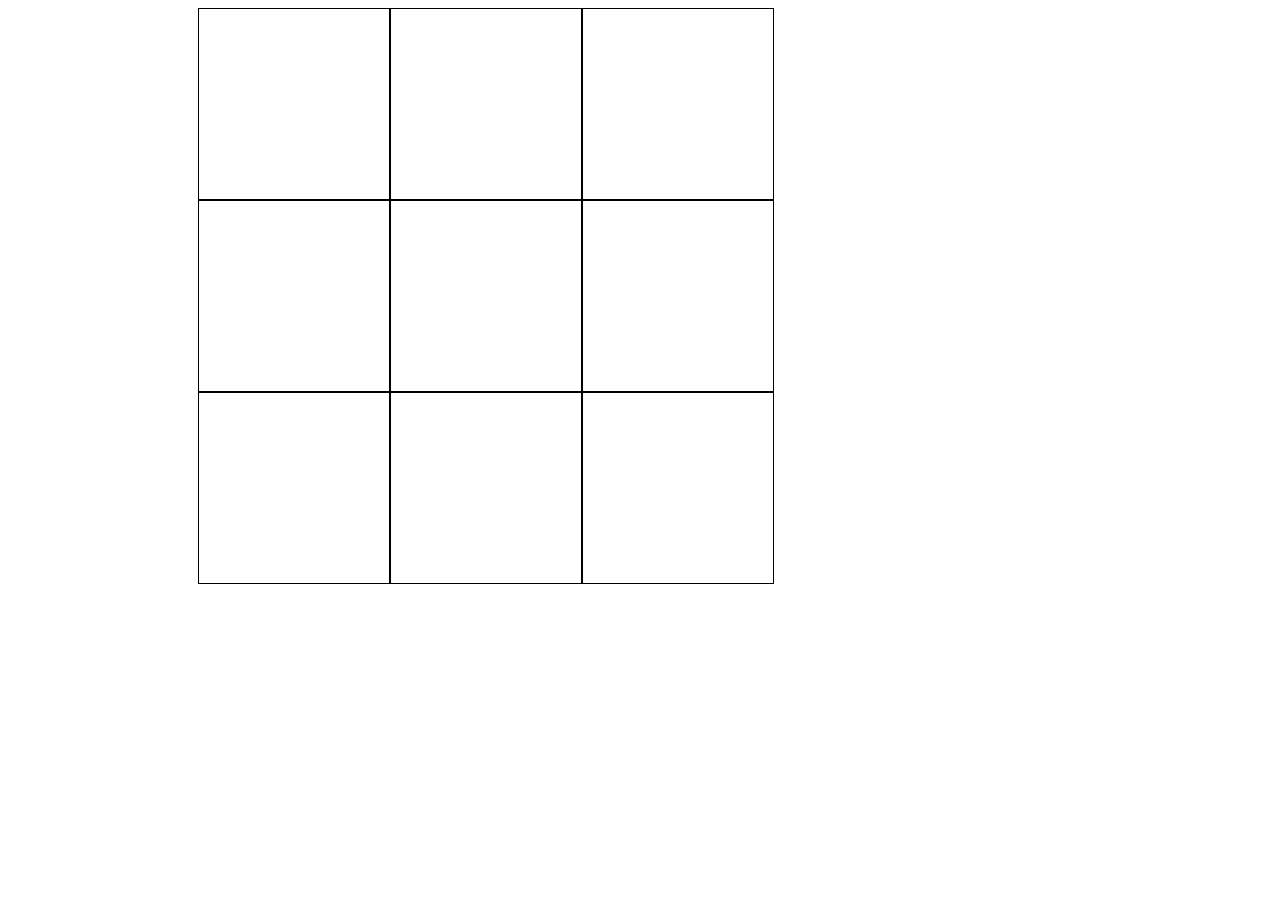
<file: index.html>
<!DOCTYPE html>
<html lang="en">

<head>
    <meta charset="UTF-8">
    <meta name="viewport" content="width=device-width, initial-scale=1.0">
    <title>Document</title>
</head>
<style>
    #box-1,
    #box-2,
    #box-3,
    #box-4,
    #box-5,
    #box-6,
    #box-7,
    #box-8,
    #box-9 {
        border: 1px solid black;
        height: 190px;
        width: 190px;
        float: left;
        /* font-size: 20px; */

        text-align: center;
    }

    #box-1,
    #box-4,
    #box-7 {
        clear: left;
    }

    #main {
        margin-left: 190px;
    }
</style>

<body>

    <center>
        <div id="main">
            <div id="box-1">
                <h1 class="first"></h1>
            </div>
            <div id="box-2">
                <h1 class="first"></h1>
            </div>
            <div id="box-3">
                <h1 class="first"></h1>
            </div>
            <div id="box-4">
                <h1 class="first"></h1>
            </div>
            <div id="box-5">
                <h1 class="first"></h1>
            </div>
            <div id="box-6">
                <h1 class="first"></h1>
            </div>
            <div id="box-7">
                <h1 class="first"></h1>
            </div>
            <div id="box-8">
                <h1 class="first"></h1>
            </div>
            <div id="box-9">
                <h1 class="first"></h1>
            </div>
        </div>
    </center>
    <script>

        document.addEventListener('DOMContentLoaded', function () {
            var enterName = sessionStorage.getItem("enterName");
            displayData(enterName);
        });

        function displayData(data) {
            var displayElement = document.querySelectorAll('.first');

            displayElement.forEach(function (element) {
                element.innerText = data;
            });
        }
        document.getElementById("box-1").style.fontFamily = "cursive";
        document.getElementById("box-2").style.fontFamily = "sofia";
        document.getElementById("box-3").style.fontFamily = "verdana";

        document.getElementById("box-4").style.fontFamily = "trirong";
        document.getElementById("box-5").style.fontFamily = "Tangerine";
        document.getElementById("box-6").style.fontFamily = "Fantasy";
        document.getElementById("box-7").style.fontFamily = "Times New Roman";
        document.getElementById("box-8").style.fontFamily = "sans-serif";
        document.getElementById("box-9").style.fontFamily = "monospace";


    </script>
</body>
</file>
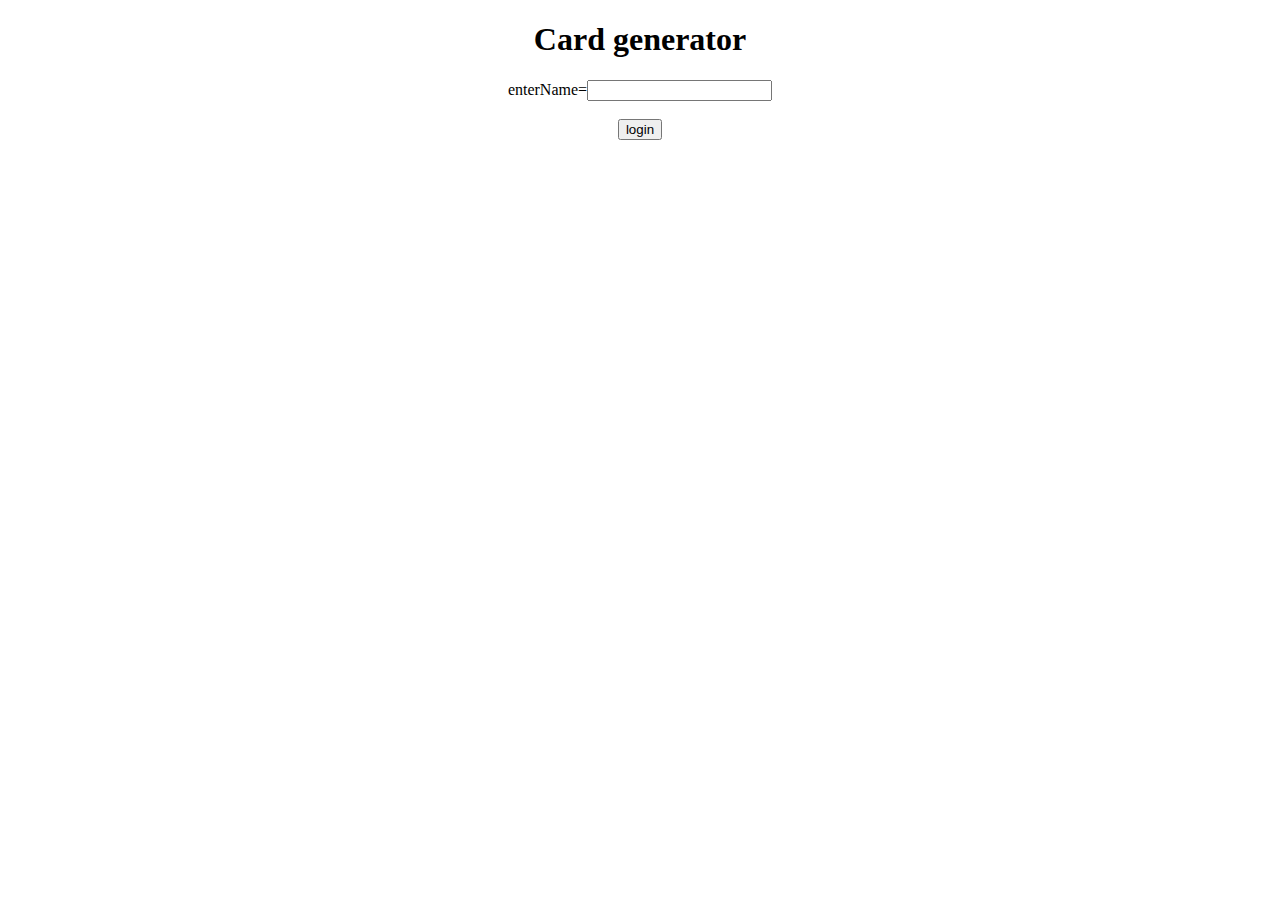
<file: card.html>
<!DOCTYPE html>
<html lang="en">
<head>
    <meta charset="UTF-8">
    <meta name="viewport" content="width=device-width, initial-scale=1.0">
    <title>Document</title>
</head>
 <body>
    <center><h1><b>Card generator</b></h1>
        <form onsubmit="return myData()" action="index.html">
            enterName=<input type="text" pattern="[A-Za-z]+" id="first"><br><br>
            <input type="submit" value="login">
        </form>
    </center>
    <script>
        function myData() {
            var a = document.getElementById("first").value;
            if (a == "") {
                alert("Fields are compulsory");
                return false;
            } else if (a.length !== 5) {
                alert("Name is not valid. It should be 5 characters long.");
                return false;
            }
            else {
          sessionStorage.setItem("enterName", a);
          return true;
        }
    }
    </script>
</body>
</file>
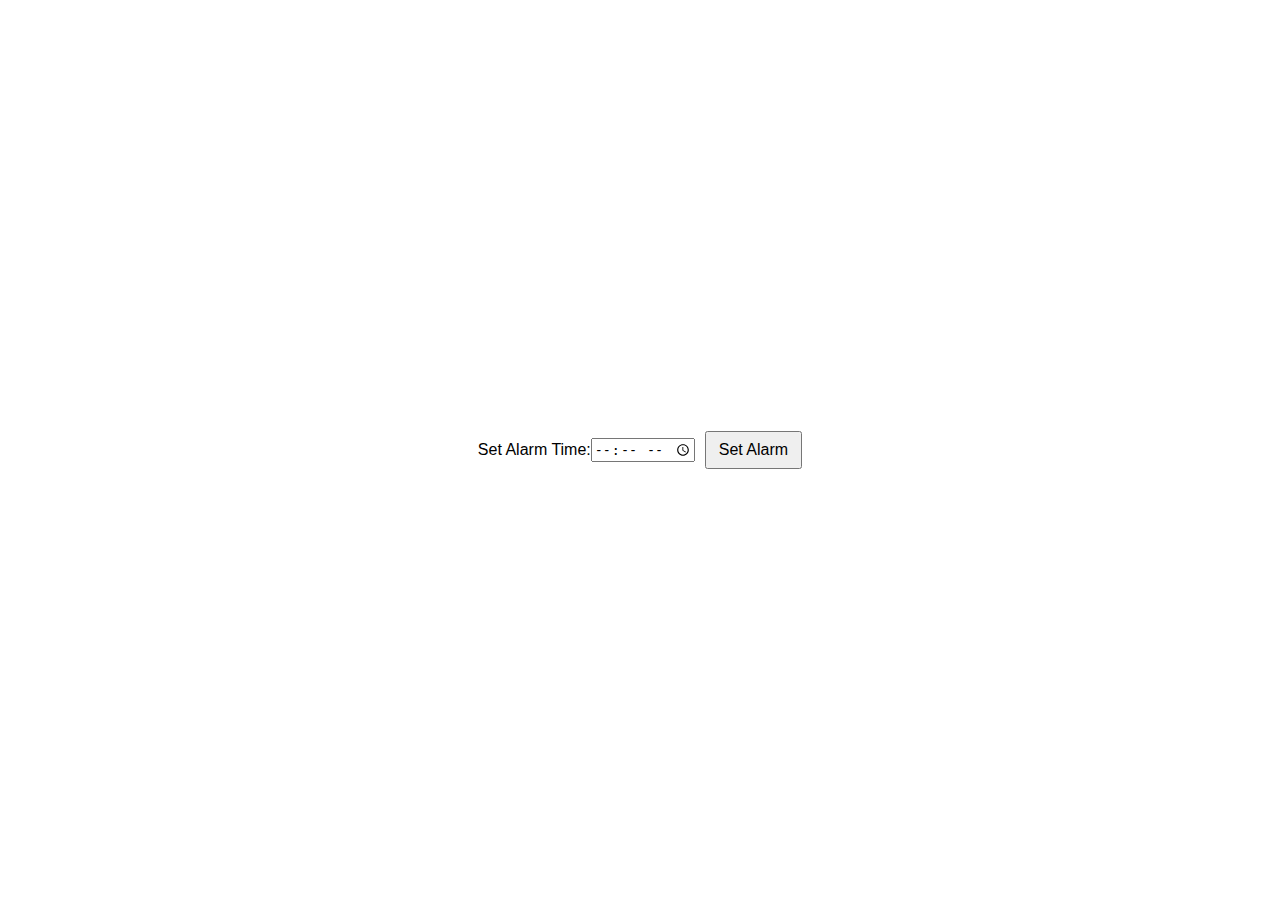
<file: clock.html>
<!DOCTYPE html>
<html lang="en">
<head>
    <meta charset="UTF-8">
    <meta name="viewport" content="width=device-width, initial-scale=1.0">
    <title>Alarm Clock</title>
    <style>
        body {
            display: flex;
            align-items: center;
            justify-content: center;
            height: 100vh;
            margin: 0;
            font-family: Arial, sans-serif;
        }

        #alarmTime {
            margin-right: 10px;
        }

        #setAlarmButton {
            cursor: pointer;
            padding: 8px 12px;
            font-size: 16px;
        }

        #clock {
            font-size: 24px;
            margin-top: 20px;
        }
    </style>
</head>
<body>

    <label for="alarmTime">Set Alarm Time:</label>
    <input type="time" id="alarmTime" required>
    <button id="setAlarmButton">Set Alarm</button>

    <div id="clock"></div>

    <script>
        function updateClock() {
            var currentTime = new Date();
            var hours = currentTime.getHours();
            var minutes = currentTime.getMinutes();
            var seconds = currentTime.getSeconds();

            var timeString = hours + ":" + minutes + ":" + seconds;

            document.getElementById('clock').innerText = "Current Time: " + timeString;
        }

        setInterval(updateClock, 1000);

        document.getElementById('setAlarmButton').addEventListener('click', function() {
            var alarmTime = document.getElementById('alarmTime').value;

            if (alarmTime) {
                setInterval(function() {
                    var currentTime = new Date();
                    var hours = currentTime.getHours();
                    var minutes = currentTime.getMinutes();
                    var currentTimeString = hours + ":" + minutes;

                    if (currentTimeString === alarmTime) {
                        alert("Alarm ring");
                    }
                }, 1000);
            } else {
                alert("Please enter a valid time");
            }
        });
    </script>

</body>
</html>
</file>
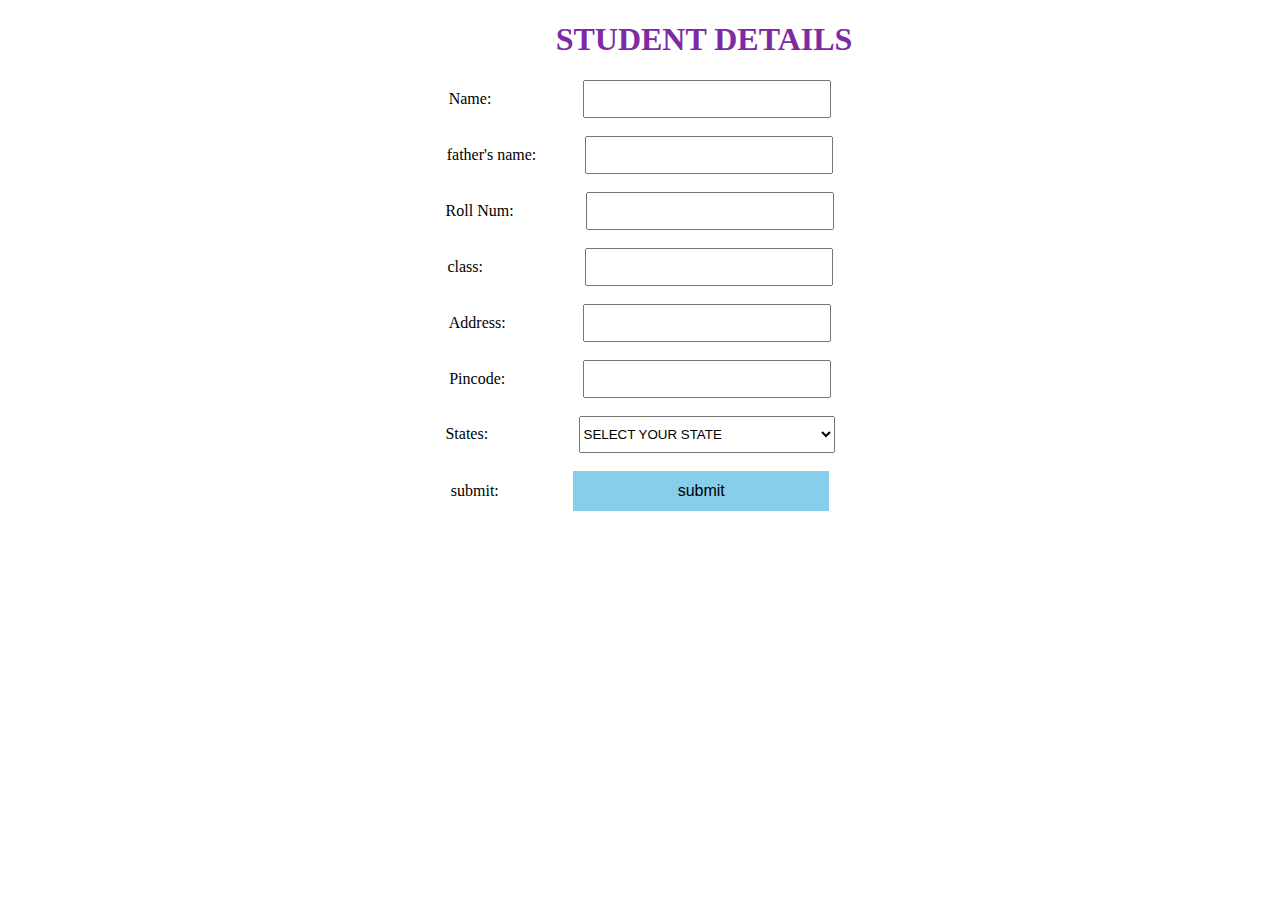
<file: formvalidation.html>
<!DOCTYPE html>
<html lang="en">

<head>
    <meta charset="UTF-8">
    <meta name="viewport" content="width=device-width, initial-scale=1.0">
    <title> Form Validation</title>
    <style>
        input {
            margin-left: 45px;
            height: 2rem;
            width: 15rem;
        }

        h1 {
            margin-left: 8rem;
            color: rgb(126, 42, 165);
        }

        .n1 {
            margin-left: 5.5rem;
        }

        .n2 {
            margin-left: 6.1rem;
        }

        .n3 {
            margin-left: 4.6rem;
        }

        .n4 {
            margin-left: 4.6rem;
        }

        .n5 {
            margin-left: 4.3rem;
        }

        button {
            margin-left: 4.4rem;
            height: 2.5rem;
            width: 16rem;
            background-color: skyblue;
            border: none;
            font-size: 1rem;

        }

        select {
            margin-left: 5.4rem;
            height: 2.3rem;
            width: 16rem;
        }
    </style>
</head>

<body>
    <center>
        <h1>STUDENT DETAILS</h1>
        <form onsubmit=" return data()" action="studentmarksheet.html">
            Name:
            <input type="text" id="name" class="n1"><br><br>
            father's name:
            <input type="text" id="father's"><br><br>
            Roll Num:
            <input type="password" id="roll" class="n5"><br><br>
            class:
            <input type="text" id="class" class="n2"><br><br>
            Address:
            <input type="text" id="adress" class="n3"><br><br>
            Pincode:
            <input type="text" id="pincode" class="n4"><br><br>
            States:
            <select name="state" id="state" class="form-control">
                <option>SELECT YOUR STATE</option>
                <option value="Madhya pradesh">Madhya pradesh</option>
                <option value="Andaman and Nicobar Islands">Andaman and Nicobar Islands</option>
                <option value="Arunachal Pradesh">Arunachal Pradesh</option>
                <option value="Assam">Assam</option>
                <option value="Bihar">Bihar</option>
                <option value="Chandigarh">Chandigarh</option>
                <option value="Chhattisgarh">Chhattisgarh</option>
                <option value="Dadar and Nagar Haveli">Dadar and Nagar Haveli</option>
                <option value="Daman and Diu">Daman and Diu</option>
                <option value="Delhi">Delhi</option>
                <option value="Lakshadweep">Lakshadweep</option>
                <option value="Puducherry">Puducherry</option>
                <option value="Goa">Goa</option>
                <option value="Gujarat">Gujarat</option>
                <option value="Haryana">Haryana</option>
                <option value="Himachal Pradesh">Himachal Pradesh</option>
                <option value="Jammu and Kashmir">Jammu and Kashmir</option>
                <option value="Jharkhand">Jharkhand</option>
                <option value="Karnataka">Karnataka</option>
                <option value="Kerala">Kerala</option>
                <option value="Andhya pradesh">Andhya pradesh</option>
                <option value="Maharashtra">Maharashtra</option>
                <option value="Manipur">Manipur</option>
                <option value="Meghalaya">Meghalaya</option>
                <option value="Mizoram">Mizoram</option>
                <option value="Nagaland">Nagaland</option>
                <option value="Odisha">Odisha</option>
                <option value="Punjab">Punjab</option>
                <option value="Rajasthan">Rajasthan</option>
                <option value="Sikkim">Sikkim</option>
                <option value="Tamil Nadu">Tamil Nadu</option>
                <option value="Telangana">Telangana</option>
                <option value="Tripura">Tripura</option>
                <option value="Uttar Pradesh">Uttar Pradesh</option>
                <option value="Uttarakhand">Uttarakhand</option>
                <option value="West Bengal">West Bengal</option>
            </select><br><br>
            submit:
            <button>submit</button>
    </center>

    </form>
    <script>
        function data() {
            var a = document.getElementById("name").value;
            var b = document.getElementById("father's").value;
            var c = document.getElementById("roll").value;
            var d = document.getElementById("class").value;
            var e = document.getElementById("adress").value;
            var f = document.getElementById("pincode").value;
            var g = document.getElementById("state").value;

            if (a == "" || b == "" || c == "" || d == "") {
                alert("All field are mendatory");
                return false;
            }
            else if (c.length < 8 || c.length > 8) {
                alert("Number should be 8 digit! Enter valid number");
                return false;
            }
            else if (f.length < 6 || f.length > 6) {
                alert("Number should be 6 digit! Enter valid number");
                return false;
            }

            else {
                // Store data in session storagege
                sessionStorage.setItem("studentName", a);
                sessionStorage.setItem("fatherName", b);
                sessionStorage.setItem("rollNo", c);
                sessionStorage.setItem("class", d);
                sessionStorage.setItem("address", e);
                sessionStorage.setItem("pincode", f);
                return true;
            }
        }
    </script>
</body>

</html>
</file>
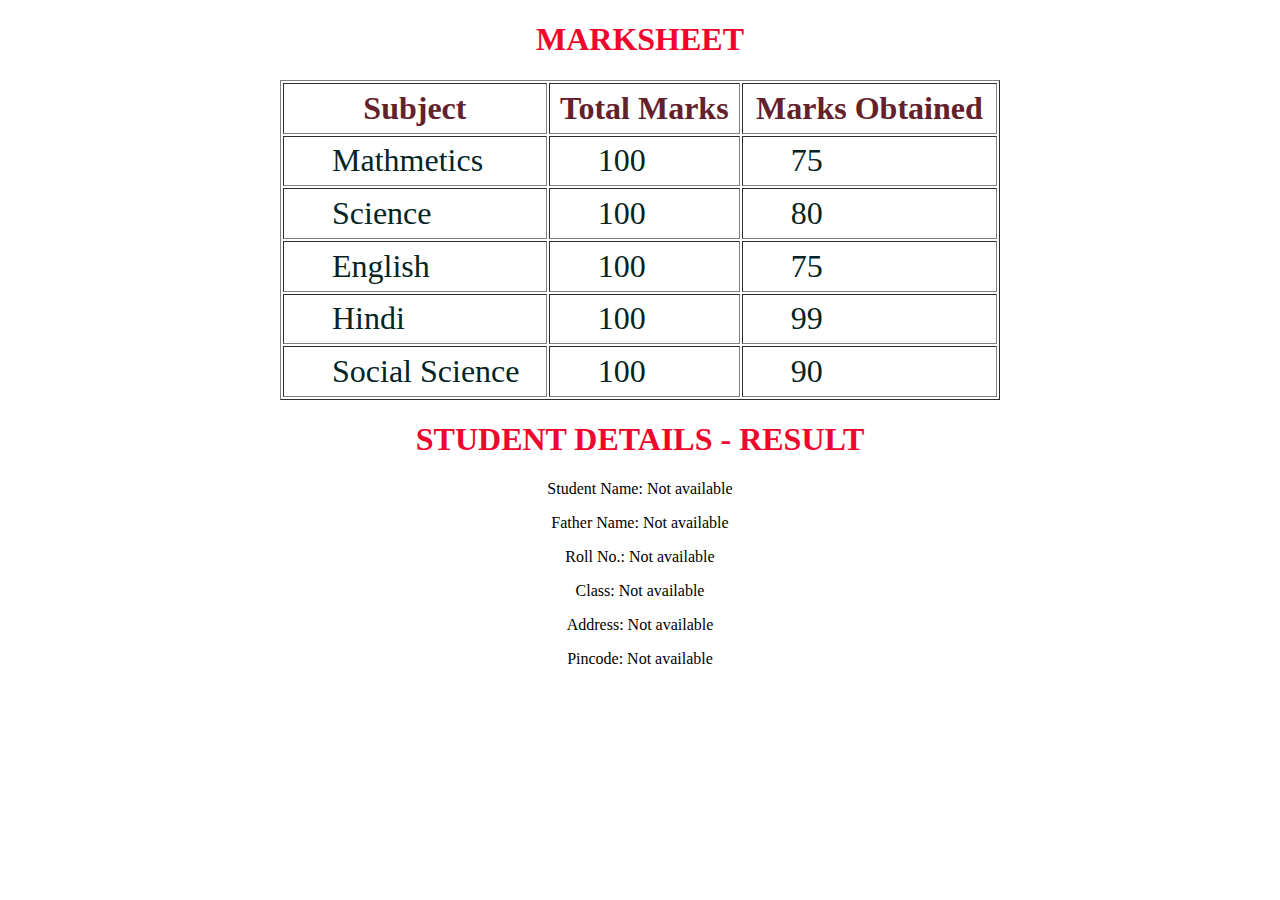
<file: studentmarksheet.html>
<!DOCTYPE html>
<html lang="en">
<head>
    <meta charset="UTF-8">
    <meta name="viewport" content="width=device-width, initial-scale=1.0">
    <title>Document</title>
</head>
<style>
    table{
        width: 45rem;
        height: 20rem;
        font-size: 2rem;
    }
    tr{
        color: rgb(100, 33, 44);
        
    }
    td{
        color: rgb(4, 36, 36);
        padding-left: 3rem;
        
    }
    h1{
        color: rgb(240, 5, 44);
    }
</style>

<body>
    <center>
        <h1>MARKSHEET</h1>
    <table border="1">
        <tr>
            <th>Subject</th>
            <th>Total Marks</th>
            <th>Marks Obtained</th>
         
        </tr>
        <tr>
            <td>Mathmetics</td>
            <td>100</td>
            <td>75</td>
        </tr>
        <tr>
            <td>Science</td>
            <td>100</td>
            <td>80</td>
        </tr>
        <tr>
            <td>English</td>
            <td>100</td>
            <td>75</td>
        </tr>
        <tr>
            <td>Hindi</td>
            <td>100</td>
            <td>99</td>
        </tr>
        <tr>
            <td>Social Science</td>
            <td>100</td>
            <td>90</td>
        </tr>
    </table>
    <center>
        <h1><b>STUDENT DETAILS - RESULT</b></h1>
      </center>
    
      <script>
        // Retrieve data from session storage
        var studentName = sessionStorage.getItem("studentName") || "Not available";
        var fatherName = sessionStorage.getItem("fatherName") || "Not available";
        var rollNo = sessionStorage.getItem("rollNo") || "Not available";
        var classValue = sessionStorage.getItem("class") || "Not available";
        var address = sessionStorage.getItem("address") || "Not available";
        var pincode = sessionStorage.getItem("pincode") || "Not available";
    
        // Display the data
        document.write("<p>Student Name: " + studentName + "</p>");
        document.write("<p>Father Name: " + fatherName + "</p>");
        document.write("<p>Roll No.: " + rollNo + "</p>");
        document.write("<p>Class: " + classValue + "</p>");
        document.write("<p>Address: " + address + "</p>");
        document.write("<p>Pincode: " + pincode + "</p>");
      </script>
</center>
</body>
</html>
</file>
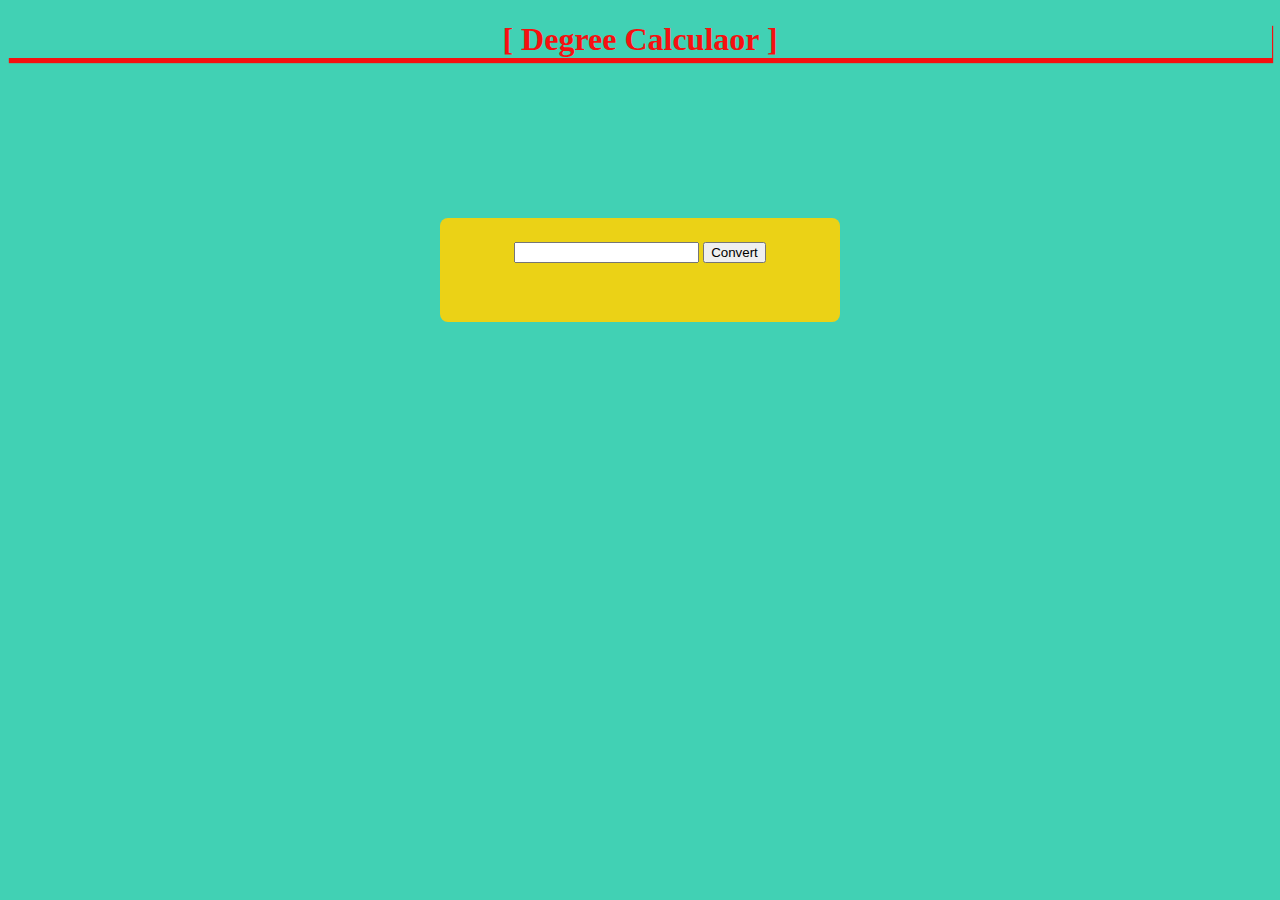
<file: temprature.html>
<!DOCTYPE html>
<html lang="en">

<head>
    <meta charset="UTF-8">
    <meta name="viewport" content="width=device-width, initial-scale=1.0">
    <title>Document</title>
    <style>
        body {
            background-color: rgb(65, 209, 180);
        }

        h1 {
            color: rgb(246, 16, 16);
            box-shadow: 1px 5px 1px;
        }

        .container {
            margin-top: 10rem;
            padding-top: 1.5rem;
            height: 5rem;
            width: 25rem;
            /* border: 1px solid red; */
            background-color: rgb(235, 210, 22);
            border-radius: 0.5rem;
        }

        #result {
            color: rgb(85, 0, 255);
        }

        .btn:hover {
            color: white;
            background-color: red;
        }
    </style>
</head>

<body>
    <center>
        <h1>[ Degree Calculaor ]</h1>
        <form class="container" onsubmit="return data()">
            <input type="submit " id="degree">
            <button class="btn">Convert</button>
            <p id="result"></p>
        </form>
        <script>
            function data() {
                var a = document.getElementById("degree").value;
                b = (a * 9 / 5) + 32;
                
                document.getElementById("result").innerHTML = a + " " + " Degree Celsius " + " = " + b + " Fahrenheit";
                return false;
            }

        </script>
    </center>

</body>

</html>
</file>
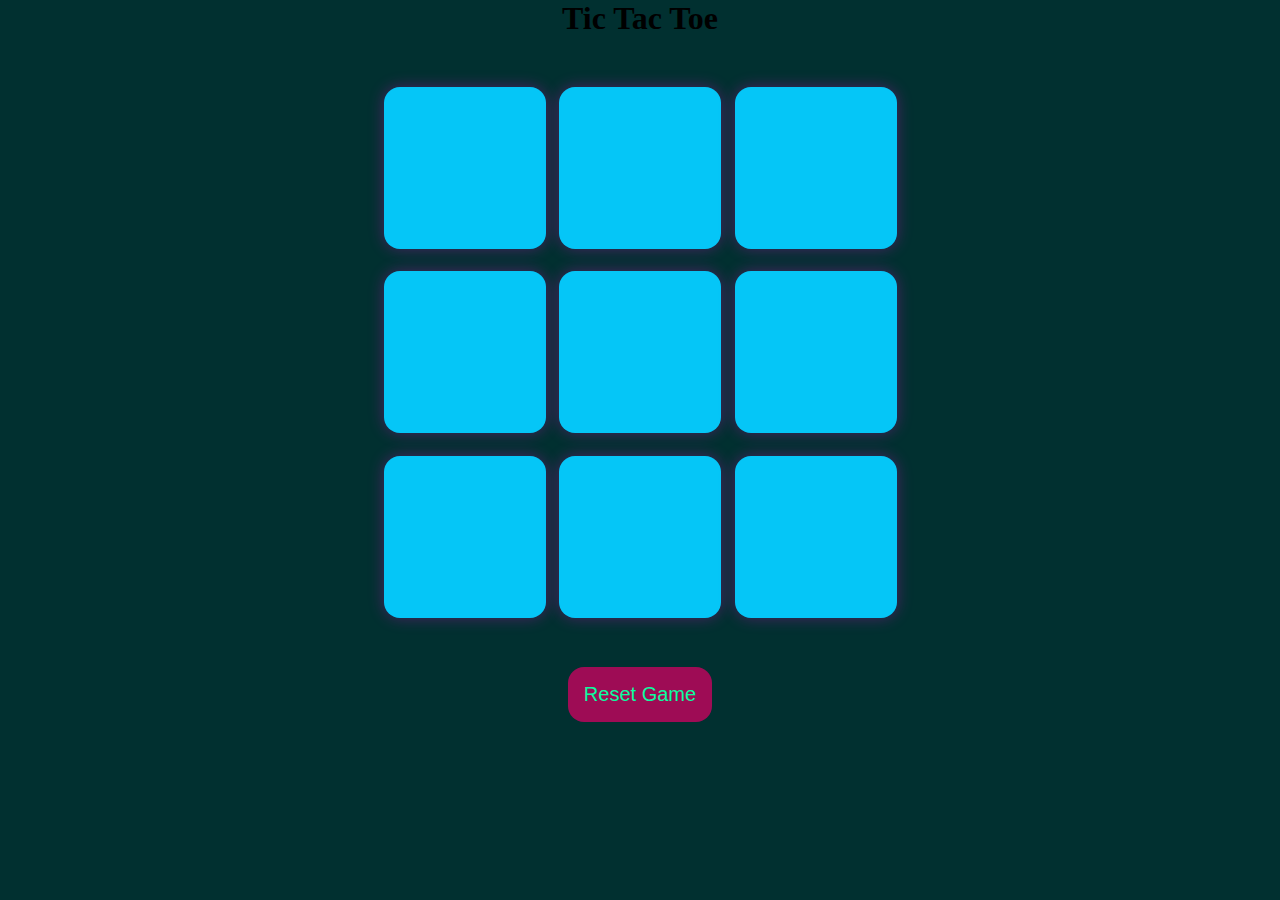
<file: tic-tac-toe.html>
<!DOCTYPE html>
<html lang="en">
  <head>
    <meta charset="UTF-8" />
    <meta name="viewport" content="width=device-width, initial-scale=1.0" />
    <title>Tic-Tac-Toe Game</title>
    <link rel="stylesheet" href="style.css" />
  </head>
 
  <body>
    <div class="msg-container hide">
      <p id="msg">Winner</p>
      <button id="new-btn">New Game</button>
    </div>
    <main>
      <h1>Tic Tac Toe</h1>
      <div class="container">
        <div class="game">
          <button class="box"></button>
          <button class="box"></button>
          <button class="box"></button>
          <button class="box"></button>
          <button class="box"></button>
          <button class="box"></button>
          <button class="box"></button>
          <button class="box"></button>
          <button class="box"></button>
        </div>
      </div>
      <button id="reset-btn">Reset Game</button>
      <script src="tic-tac-toe.js"></script>
    </main>
  </body>
</html>
</file>
<file: style.css>
* {
  margin: 0;
  padding: 0;
}

body {
  background-color: #013030;
  text-align: center;
}

.container {
  height: 70vh;
  display: flex;
  justify-content: center;
  align-items: center;
}

.game {
  height: 60vmin;
  width: 60vmin;
  display: flex;
  flex-wrap: wrap;
  justify-content: center;
  align-items: center;
  gap: 1.5vmin;
}

.box {
  height: 18vmin;
  width: 18vmin;
  border-radius: 1rem;
  border: none;
  box-shadow: 0 0 1rem rgba(253, 3, 220, 0.3);
  font-size: 8vmin;
  color: #fc032c;
  background-color: #05c6f7;
}

#reset-btn {
  padding: 1rem;
  font-size: 1.25rem;
  background-color: #9e0c55;
  color: #0afda0;
  border-radius: 1rem;
  border: none;
}

#new-btn {
  padding: 1rem;
  font-size: 1.25rem;
  background-color: #191913;
  color: #fff;
  border-radius: 1rem;
  border: none;
}

#msg {
  color: #ffffc7;
  font-size: 5vmin;
}

.msg-container {
  height: 100vmin;
  display: flex;
  justify-content: center;
  align-items: center;
  flex-direction: column;
  gap: 4rem;
}

.hide {
  display: none;
}
</file>
